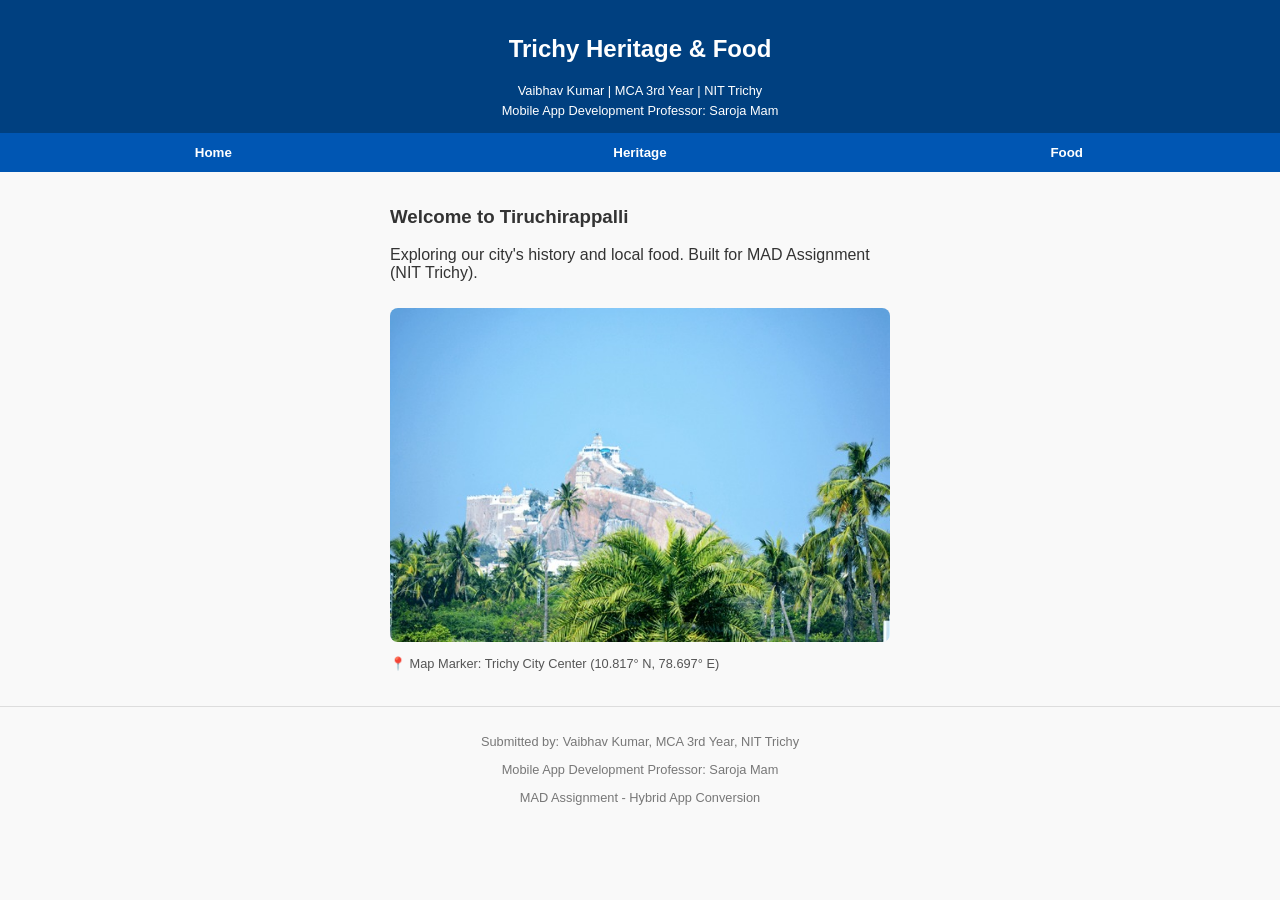
<file: web_source_code/index.html>
<!DOCTYPE html>
<html lang="en">
<head>
    <meta charset="UTF-8">
    <meta name="viewport" content="width=device-width, initial-scale=1.0">
    <title>Trichy Guide - MAD Assignment</title>
    <link rel="stylesheet" href="style.css">
</head>
<body>
    <!-- Header -->
    <header>
        <h2>Trichy Heritage & Food</h2>
        <small>Vaibhav Kumar | MCA 3rd Year | NIT Trichy</small>
        <small>Mobile App Development Professor: Saroja Mam</small>
    </header>

    <!-- Navigation -->
    <nav>
        <button onclick="show('home')">Home</button>
        <button onclick="show('heritage')">Heritage</button>
        <button onclick="show('food')">Food</button>
    </nav>

    <!-- Content Area -->
    <div id="content">
        
        <!-- Home Section -->
        <section id="home" class="show">
            <h3>Welcome to Tiruchirappalli</h3>
            <p>Exploring our city's history and local food. Built for MAD Assignment (NIT Trichy).</p>
            <img src="assets/rockfort.jpg" alt="Rockfort" style="width:100%; border-radius:8px; margin-top:10px;">
            <div style="margin-top:10px; font-size:0.8em; color:#555;">📍 Map Marker: Trichy City Center (10.817° N, 78.697° E)</div>
        </section>

        <!-- Heritage Section -->
        <section id="heritage" class="hide">
            <h3>Heritage Sites</h3>
            <div class="card">
                <h4>Rockfort Temple</h4>
                <img src="assets/rockfort.jpg" alt="Rockfort" style="width:100%; border-radius:4px; margin-bottom:5px;">
                <p>Ancient rock-cut temple. 400+ steps to the top.</p>
                <small>📍 Map Marker: 10.828° N, 78.684° E</small>
            </div>
            <div class="card">
                <h4>Srirangam Temple</h4>
                <img src="assets/srirangam.webp" alt="Srirangam" style="width:100%; border-radius:4px; margin-bottom:5px;">
                <p>Largest functioning Hindu temple in the world.</p>
                <small>📍 Map Marker: 10.860° N, 78.688° E</small>
            </div>
            <div class="card">
                <h4>Jambukeswarar</h4>
                <img src="assets/jambukeswarar.jpg" alt="Jambukeswarar" style="width:100%; border-radius:4px; margin-bottom:5px;">
                <p>Famous for the water lingam and architecture.</p>
                <small>📍 Map Marker: 10.850° N, 78.705° E</small>
            </div>
        </section>

        <!-- Food Section -->
        <section id="food" class="hide">
            <h3>Local Food Spots</h3>
            <div class="card">
                <h4>Iruttu Kadai</h4>
                <img src="assets/iruttu.jpg" alt="Iruttu Kadai" style="width:100%; border-radius:4px; margin-bottom:5px;">
                <p>Famous Halwa shop near Rockfort. Try the original taste.</p>
                <small>📍 Map Marker: 10.818° N, 78.685° E</small>
            </div>
            <div class="card">
                <h4>Banana Leaf Meals</h4>
                <img src="assets/banana.jpg" alt="Banana Leaf" style="width:100%; border-radius:4px; margin-bottom:5px;">
                <p>Available near Thillai Nagar and Srirangam.</p>
                <small>📍 Map Marker: 10.805° N, 78.695° E</small>
            </div>
            <div class="card">
                <h4>Street Food</h4>
                <img src="assets/street.jpg" alt="Street Food" style="width:100%; border-radius:4px; margin-bottom:5px;">
                <p>Murukku and local snacks near Central Bus Stand.</p>
                <small>📍 Map Marker: 10.795° N, 78.702° E</small>
            </div>
        </section>

    </div>

    <!-- Footer -->
    <footer>
        <p>Submitted by: Vaibhav Kumar, MCA 3rd Year, NIT Trichy</p>
        <p>Mobile App Development Professor: Saroja Mam</p>
        <p>MAD Assignment - Hybrid App Conversion</p>
    </footer>

    <script src="script.js"></script>
</body>
</html>
</file>
<file: web_source_code/style.css>
/* Simple student style CSS */
body {
    font-family: Arial, sans-serif;
    margin: 0;
    background: #f9f9f9;
    color: #333;
}

header {
    background: #004080; /* NIT Blue */
    color: white;
    text-align: center;
    padding: 15px 10px;
}

header small {
    font-size: 0.8em;
    display: block;
    margin-top: 5px;
}

nav {
    display: flex;
    background: #0056b3;
}

nav button {
    flex: 1;
    border: none;
    background: none;
    color: white;
    padding: 12px;
    font-weight: bold;
    cursor: pointer;
}

nav button:active {
    background: rgba(255,255,255,0.2);
}

#content {
    padding: 15px;
    max-width: 500px;
    margin: 0 auto;
}

.card {
    background: white;
    padding: 12px;
    margin-bottom: 10px;
    border-radius: 6px;
    box-shadow: 0 1px 3px rgba(0,0,0,0.1);
}

.card h4 {
    margin-top: 0;
    color: #004080;
}

section {
    display: none;
}

section.show {
    display: block;
}

footer {
    text-align: center;
    padding: 15px;
    font-size: 0.8em;
    color: #777;
    border-top: 1px solid #ddd;
    margin-top: 20px;
}
</file>
